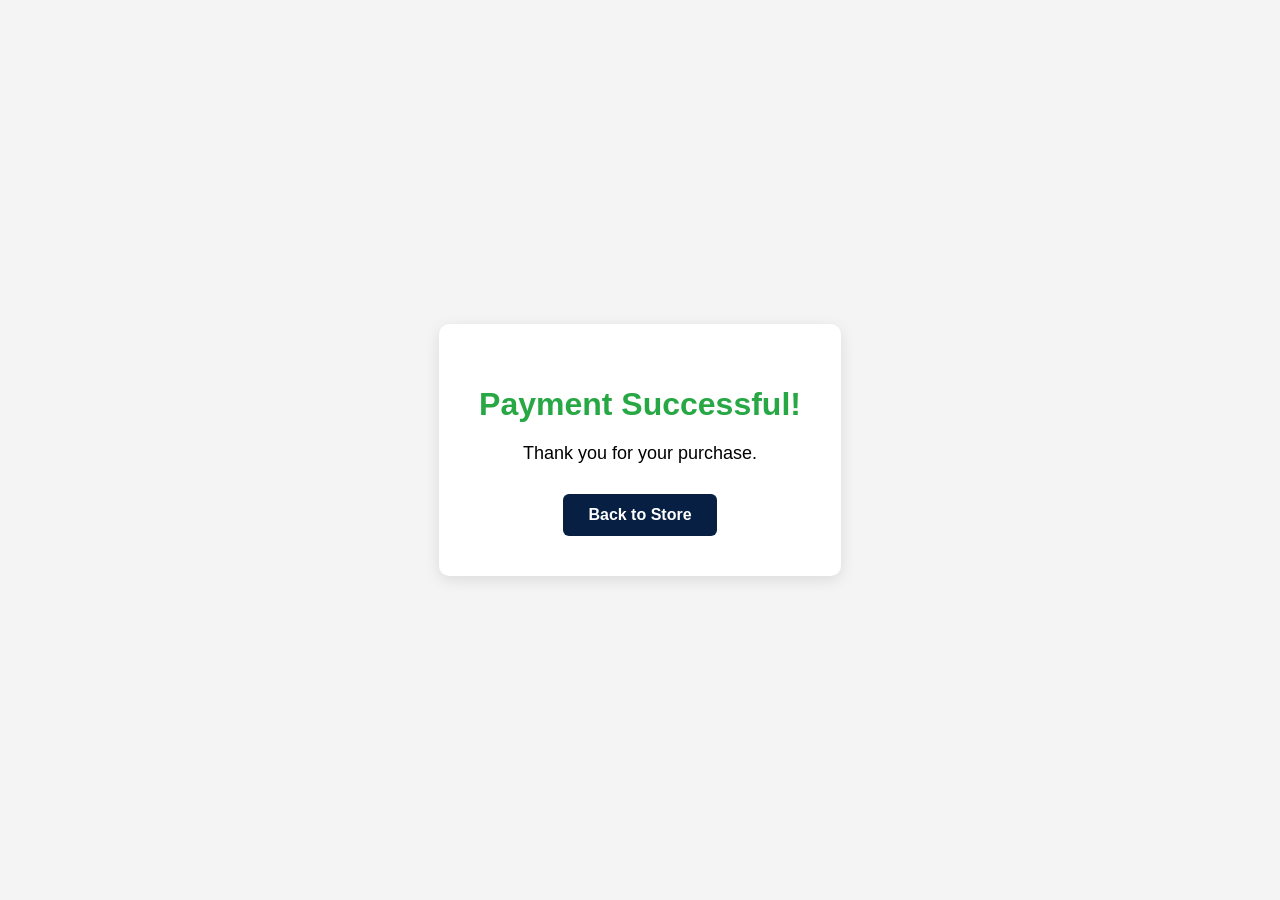
<file: templates/success.html>
<!DOCTYPE html>
<html lang="en">
<head>
<meta charset="UTF-8">
<meta name="viewport" content="width=device-width, initial-scale=1.0">
<title>Payment Successful</title>
<style>
body {
    font-family: Arial, sans-serif;
    background-color: #f4f4f4;
    display: flex;
    justify-content: center;
    align-items: center;
    height: 100vh;
    margin: 0;
}

.success-container {
    background: #fff;
    padding: 40px;
    border-radius: 10px;
    text-align: center;
    box-shadow: 0 4px 15px rgba(0,0,0,0.1);
    max-width: 400px;
}

.success-container h1 {
    color: #28a745;
    margin-bottom: 20px;
}

.success-container p {
    font-size: 18px;
    margin-bottom: 30px;
}

.success-container a {
    display: inline-block;
    padding: 12px 25px;
    background-color: #081f44;
    color: #fff;
    text-decoration: none;
    border-radius: 6px;
    font-weight: bold;
    transition: 0.3s;
}

.success-container a:hover {
    background-color: #42587a;
}
</style>
</head>
<body>

<div class="success-container">
    <h1>Payment Successful!</h1>
    <p>Thank you for your purchase.</p>
    <a href="product.html">Back to Store</a>
</div>

</body>
</html>
</file>
